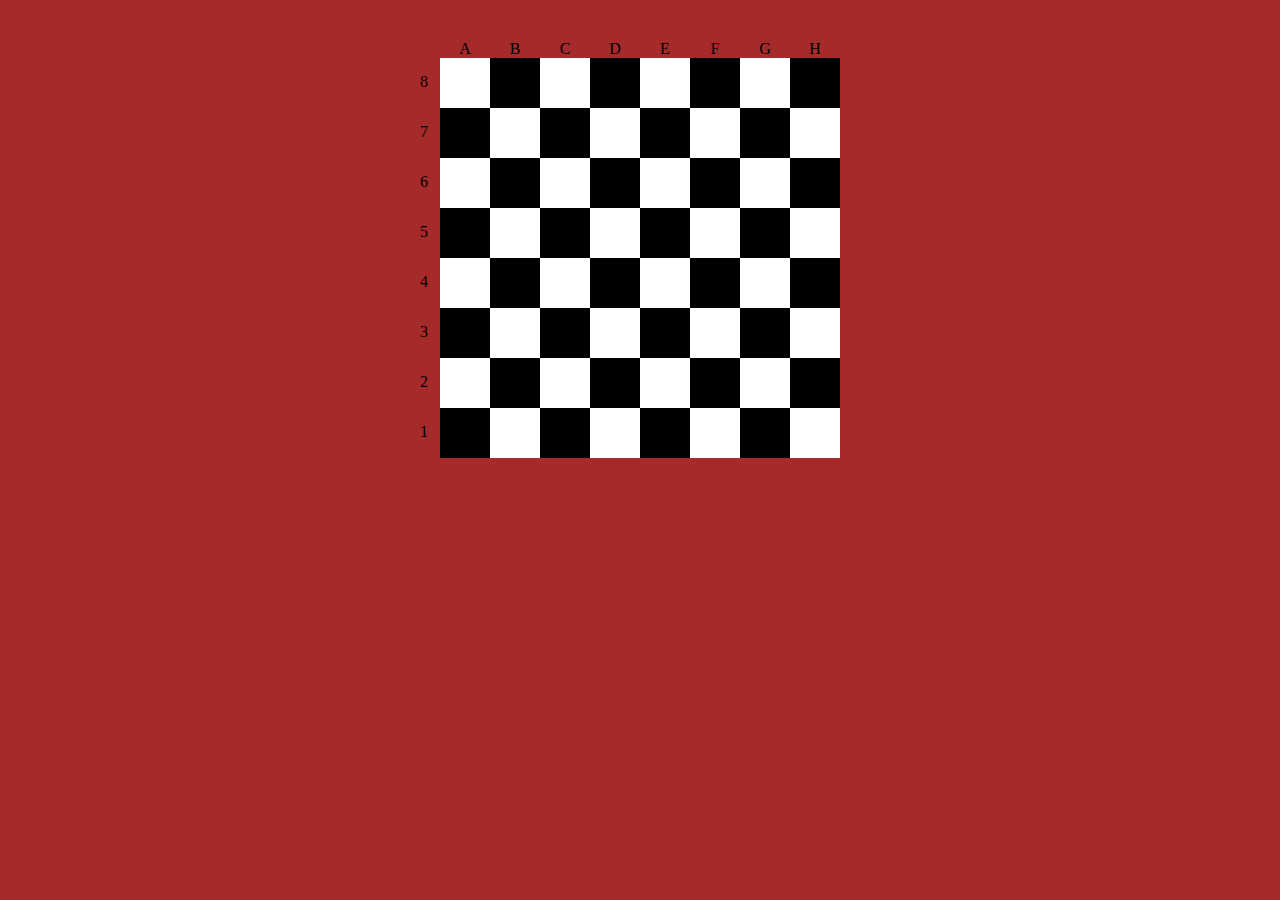
<file: lesson5/chess/index.html>
<!DOCTYPE html>
<html lang="en">
<head>
    <meta charset="UTF-8">
    <meta name="viewport" content="width=device-width, initial-scale=1.0">
    <title>Document</title>
    <link rel="stylesheet" href="style.css">
</head>
<body>
    <div class="container">
        <div class="column"></div>
        <div class="row"></div>
        <div class="chessboard"></div>
    </div>
    <script src="chess.js"></script>
</body>
</html>
</file>
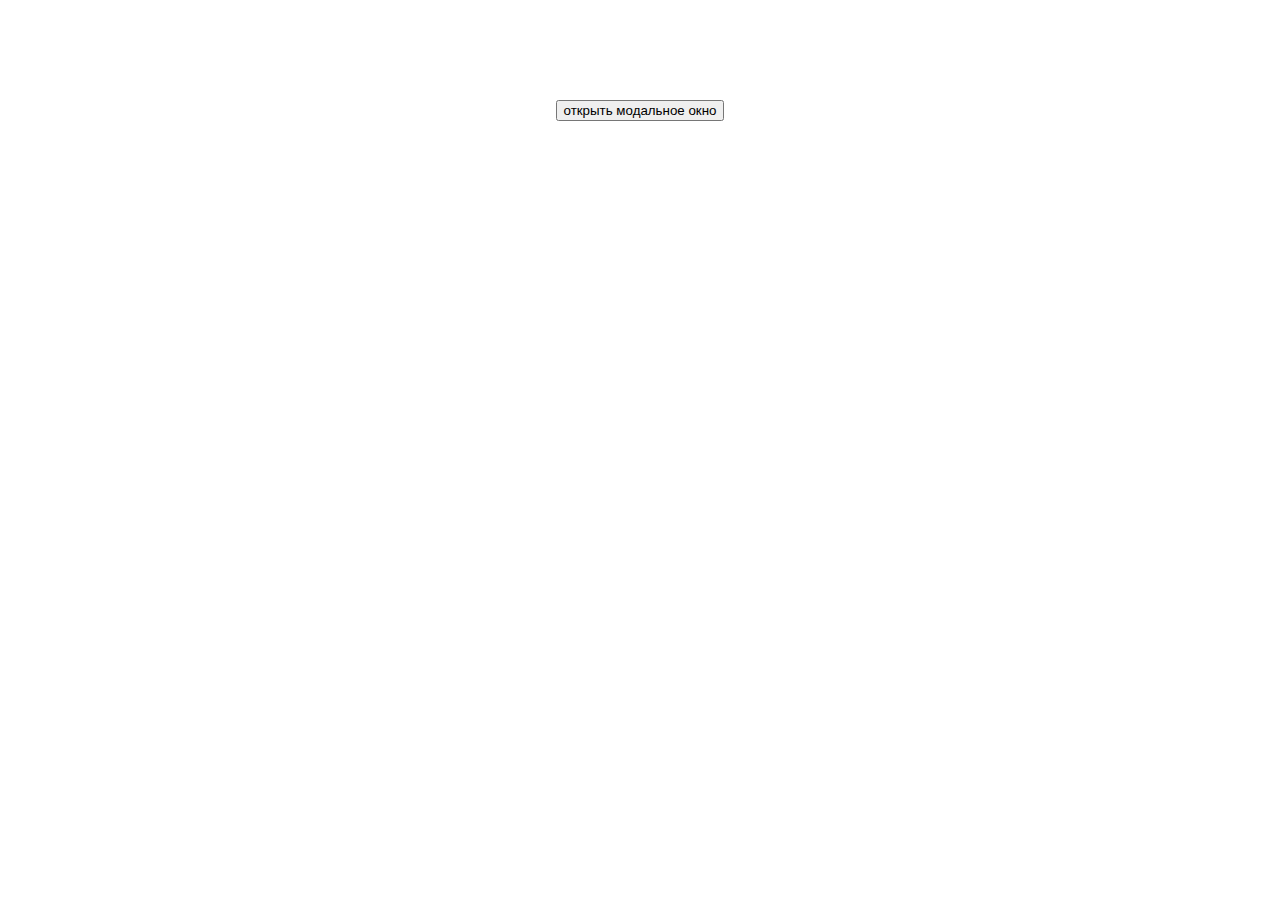
<file: lesson5/modal/index.html>
<!DOCTYPE html>
<html lang="en">
<head>
    <meta charset="UTF-8">
    <meta name="viewport" content="width=device-width, initial-scale=1.0">
    <title>Document</title>
    <link rel="stylesheet" href="style.css">
    <link rel="stylesheet" href="https://cdnjs.cloudflare.com/ajax/libs/animate.css/4.0.0/animate.min.css"/>
</head>
<body>
    <div class="container">
        <button class="button button--open ">открыть модальное окно</button>
        <div class="modal">
            <div class="modal__wrapper">
                <div class="modal__content">
                    <span class="modal__title">Модальное окно</span>
                    <button class="button button--close">x</button>
                </div>
            </div>
        </div>
        
    </div>
    
    
    <script src="modal.js"></script>
</body>
</html>
</file>
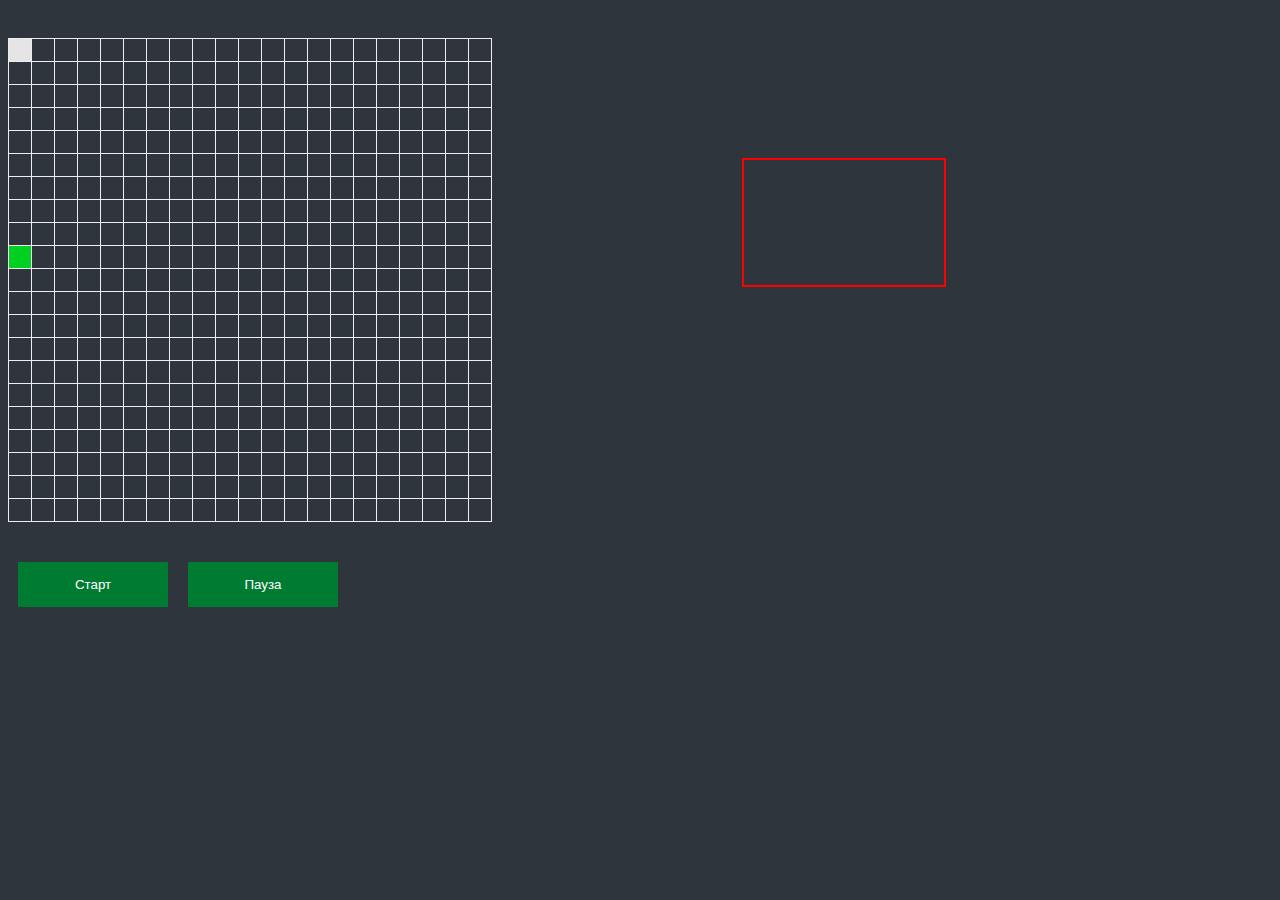
<file: lesson7/snakeNew/index.html>
<!DOCTYPE html>
<html lang="en">

<head>
    <meta charset="UTF-8">
    <meta name="viewport" content="width=device-width, initial-scale=1.0">
    <meta http-equiv="X-UA-Compatible" content="ie=edge">
    <title>Document</title>
    <link rel="stylesheet" href="style.css">
</head>

<body>
    
    <table id="game"></table>

    <div class="score-game"></div>
   
    <button id="startBtn">Старт</button>
    <button id="pauseBtn">Пауза</button>

    <div id="message"></div>
    
    <script src="src/Board.js"></script>
    <script src="src/Food.js"></script>
    <script src="src/Game.js"></script>
    <script src="src/Main.js"></script>
    <script src="src/Menu.js"></script>
    <script src="src/Settings.js"></script>
    <script src="src/Snake.js"></script>
    <script src="src/Status.js"></script>
</body>

</html>
</file>
<file: lesson5/chess/style.css>
body {
    background: brown;
}

.container {
    position: relative;
    max-width: 400px;
    width: 100%;
    margin: 0 auto;
    display: flex;
    flex-wrap: wrap;
}

.chessboard{
    max-width: 400px;
    display: flex;
    flex-wrap: wrap;
}
.column{
    display: flex;
    flex-wrap: wrap;
}
.row{
    position: absolute;
    top: 65px;
    left: -20px;
    display: flex;
    flex-direction: column-reverse;
}

.white {
    width: 50px;
    height: 50px;
    box-sizing: border-box;
    background-color: #fff;
}

.black {
    width: 50px;
    height: 50px;
    box-sizing: border-box;
    background-color: black;
}

.number {
    
    width: 50px;
    height: 50px;
}

.letter {
    display: flex;
    justify-content: center;
    align-items: flex-end;
    width: 50px;
    height: 50px;
}
</file>
<file: lesson5/modal/style.css>
.container{
    margin: 0 auto;
    max-width: 1000px;
    width: 100%;
}
.button--open{
    display: block;
    margin: 100px auto;
}

.modal{
 display: none;
}

.modal__wrapper{
    position: fixed;
    top: 0;
    left: 0;
    width: 100%;
    height: 100%;
    background-color: black;
    opacity: 0.5;
    z-index: 1;
}
.modal__content{
    margin: 150px auto;
    border: 2px solid red;
    max-width: 150px;
    min-height: 150px;
    text-align: center;
    position: relative;
    z-index: 2;
    background-color: #fff;
}

.modal__title{
    display: block;
    margin-top: 30%;
    margin-bottom: 30%;
}

.modal--open{
    display: block;
}
</file>
<file: lesson7/snakeNew/style.css>
body {
    background: #2e353d;
    display: flex;
    flex-wrap: wrap;
}

button {
    
    width: 150px;
    padding: 15px;
    margin: 10px;
    color: white;
    background: #007b32;
    border: none;
    outline: none;
    cursor: pointer;
}

button:hover {
    background: #009641;
}

button:active {
    background: #9cfb02;
    color: black;
}

.score-game{
    width: 200px;
    justify-content: center;
    margin: 150px 250px 0 250px;
    border: 2px solid red;
    height: 100px;
    text-align: center;
    padding-top: 25px;
    font-size: 25px;
    color: slateblue;
}

#game {
    border-collapse: collapse;
    margin: 30px 0;
    min-height: 484px;
    
}

td {
    width: 20px;
    height: 20px;
    border: 1px solid #eee;
}

.food {
    background: #00d021;
}

.snakeBody {
    background: #e5e5e5;
}

#message {
    color: orange;
    font-size: 24px;
}
</file>
